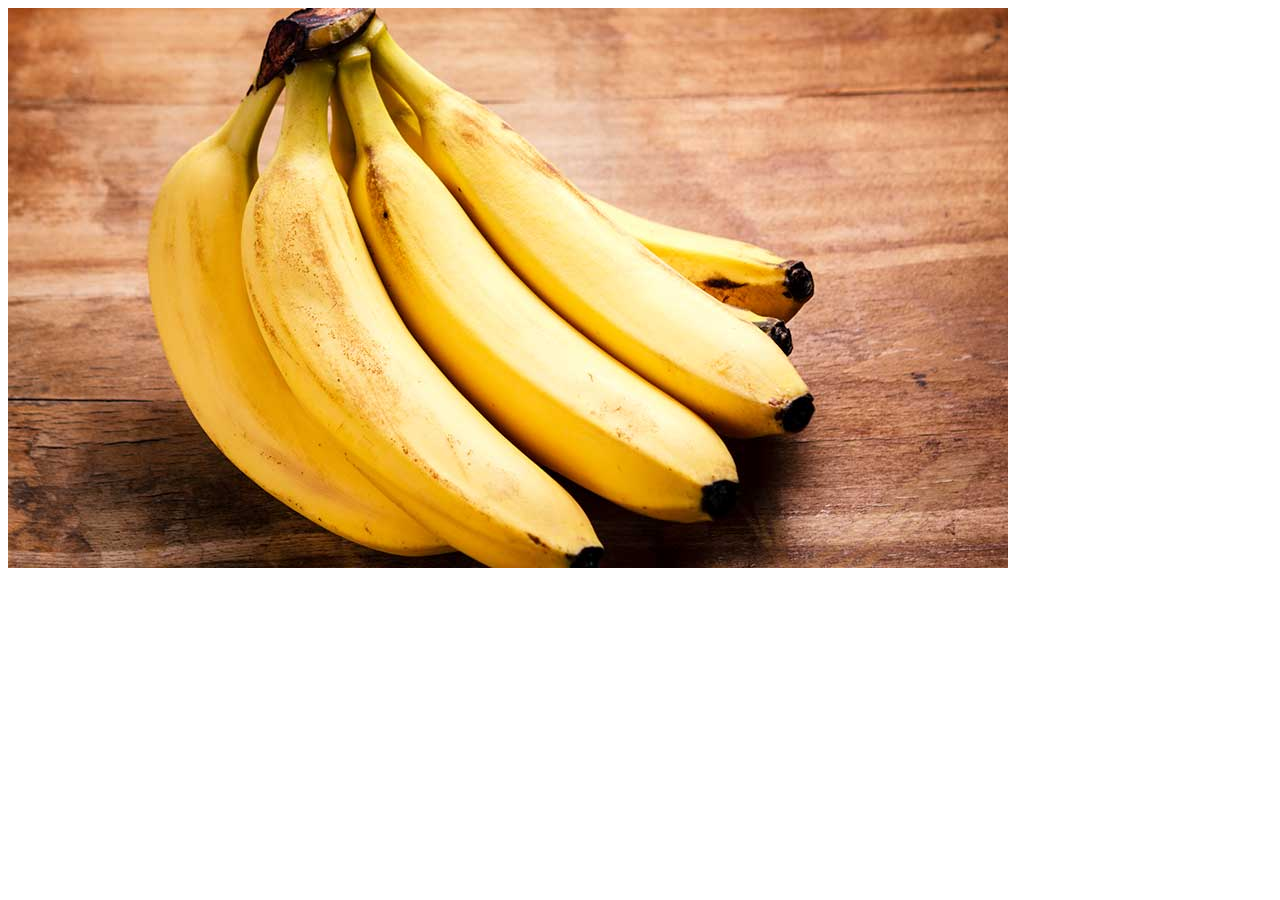
<file: parte 1/index.html>
<!DOCTYPE html>
<html lang="en">
<head>
    <meta charset="UTF-8">
    <meta http-equiv="X-UA-Compatible" content="IE=edge">
    <meta name="viewport" content="width=device-width, initial-scale=1.0">
    <title>Document</title>
</head>
<body>
    
    <img src="./assets/img/cosas-que-no-sabias-sobre-el-platano.jpg" alt="banana" id="image" onclick="borderMod()">
    <script src="js/main.js"></script>
</body>
</html>
</file>
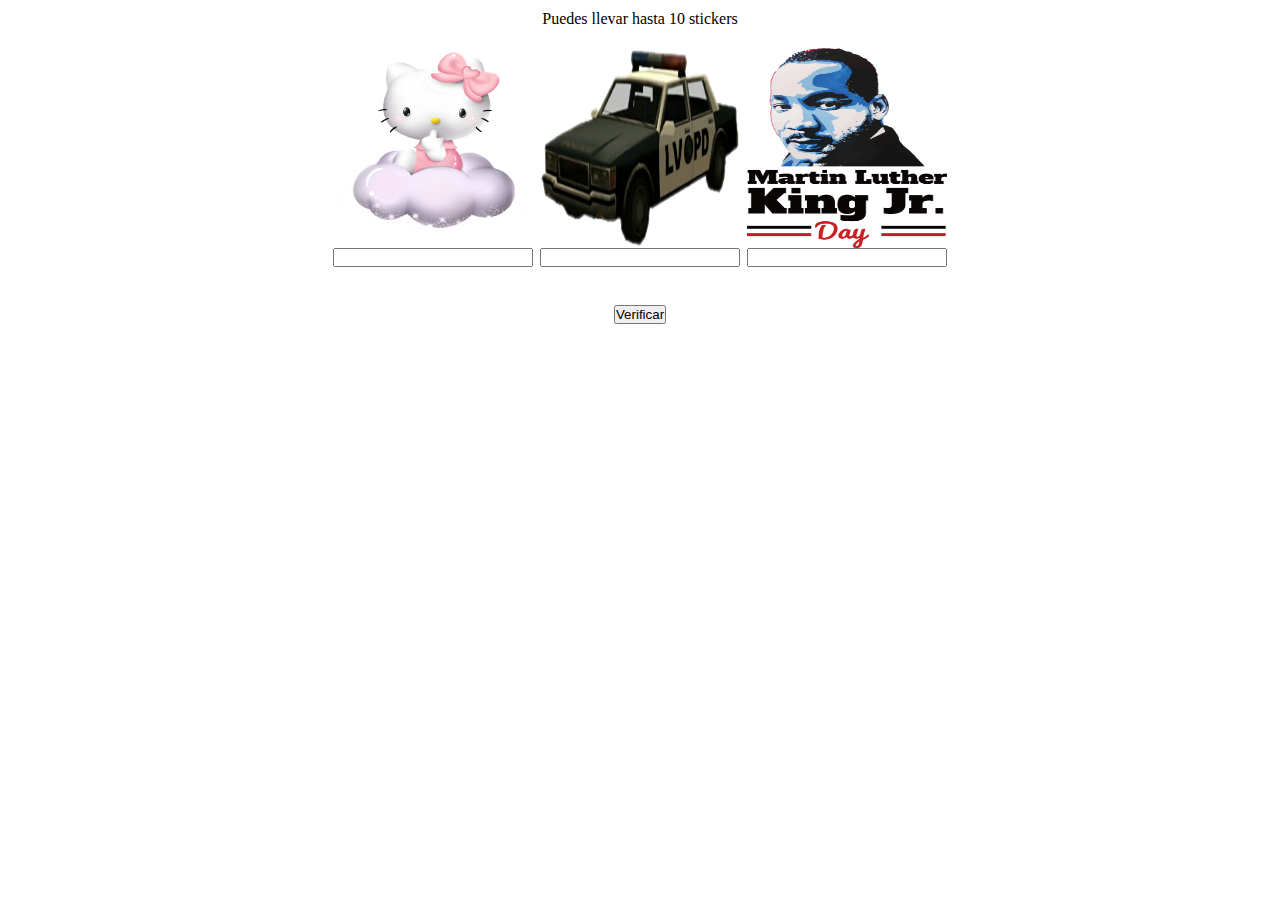
<file: parte 2/index.html>
<!DOCTYPE html>
<html lang="en">
<head>
    <meta charset="UTF-8">
    <meta http-equiv="X-UA-Compatible" content="IE=edge">
    <meta name="viewport" content="width=device-width, initial-scale=1.0">
    <title>Document</title>
    <link rel="stylesheet" href="assets/css/style.css">

</head>
<body>
    <p>Puedes llevar hasta 10 stickers</p>
    <div class="container">
        <div class="cards">
            <div class="card">
                <img src="assets/img/kisspng-hello-kitty-computer-icons-hello-desktop-wallpape-hello-kitty-icon-png-download-5ab10172d5bf02.4265680815215496828755.png" alt="hello kitty">
                <input type="number" id="input1">
            </div>
            <div class="card">
                <img src="assets/img/kisspng-family-car-new-york-city-grand-theft-auto-san-and-vaporwave-vaporwaveaesthetic-game-meme-game-car-fr-5b69f77cc606e0.4072608115336712928111.png" alt="car">
                <input type="number" id="input2">
            </div>
            <div class="card">
                <img src="assets/img/transparent-martin-luther-king-jr-day-mlk-day-639940ffa2f400.0009272216709880316675.png" alt="martin">
                <input type="number" id="input3">
            </div>
        </div>
    </div>
    <p id="resultado">&nbsp;</p>
    <button onclick="sticker()">Verificar</button>
    <script src="./js/main.js"></script>
</body>
</html>
</file>
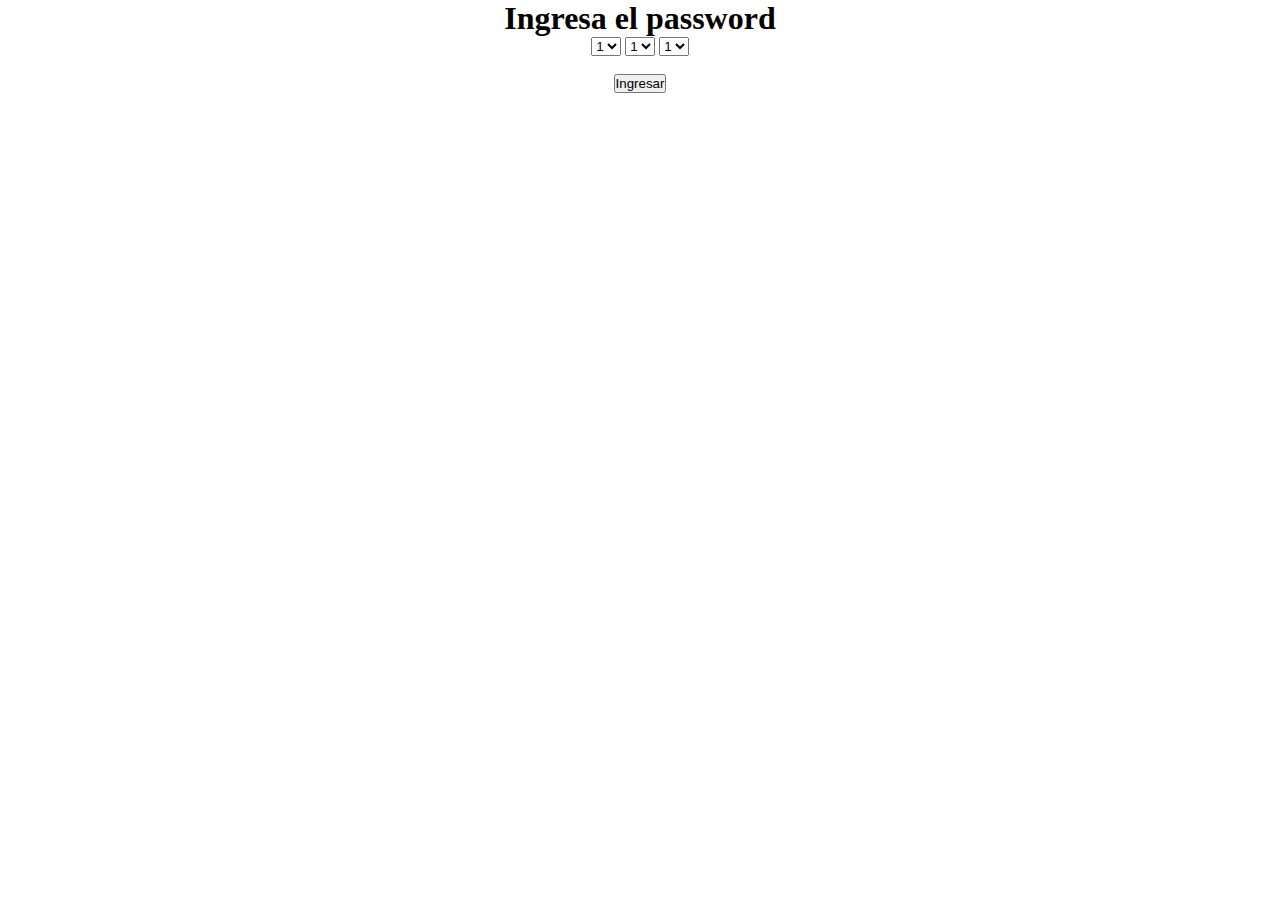
<file: parte 3/index.html>
<!DOCTYPE html>
<html lang="en">
<head>
    <meta charset="UTF-8">
    <meta http-equiv="X-UA-Compatible" content="IE=edge">
    <meta name="viewport" content="width=device-width, initial-scale=1.0">
    <title>Document</title>
    <link rel="stylesheet" href="./assets/css/style.css">
</head>
<body>
    <h1>Ingresa el password</h1>
    <div>
        <select name="number" id="number1">
            <option value="1">1</option>
            <option value="2">2</option>
            <option value="3">3</option>
            <option value="4">4</option>
            <option value="5">5</option>
            <option value="6">6</option>
            <option value="7">7</option>
            <option value="8">8</option>
            <option value="9">9</option>
        </select>
        <select name="number" id="number2">
            <option value="1">1</option>
            <option value="2">2</option>
            <option value="3">3</option>
            <option value="4">4</option>
            <option value="5">5</option>
            <option value="6">6</option>
            <option value="7">7</option>
            <option value="8">8</option>
            <option value="9">9</option>
        </select>
        <select name="number" id="number3">
            <option value="1">1</option>
            <option value="2">2</option>
            <option value="3">3</option>
            <option value="4">4</option>
            <option value="5">5</option>
            <option value="6">6</option>
            <option value="7">7</option>
            <option value="8">8</option>
            <option value="9">9</option>
        </select>
    </div>
    <p id="resultado">&nbsp;</p>
    <button onclick="password()">Ingresar</button>
    <script src="./js/main.js"></script>
</body>
</html>
</file>
<file: parte 2/assets/css/style.css>
*{
    margin: 0;
    padding: 0;
}

body{
    text-align: center;
}

.cards{
    margin-top: 20px;
    display: flex;
    justify-content: center;
    gap: 7px;
}

.card{
    display: flex;
    flex-direction: column;
}

img{
    width: 200px;
    height: 200px;
}

p{
    margin: 10px;
}
</file>
<file: parte 3/assets/css/style.css>
*{
    margin: 0;
    padding: 0;
    text-align: center;
}
</file>
